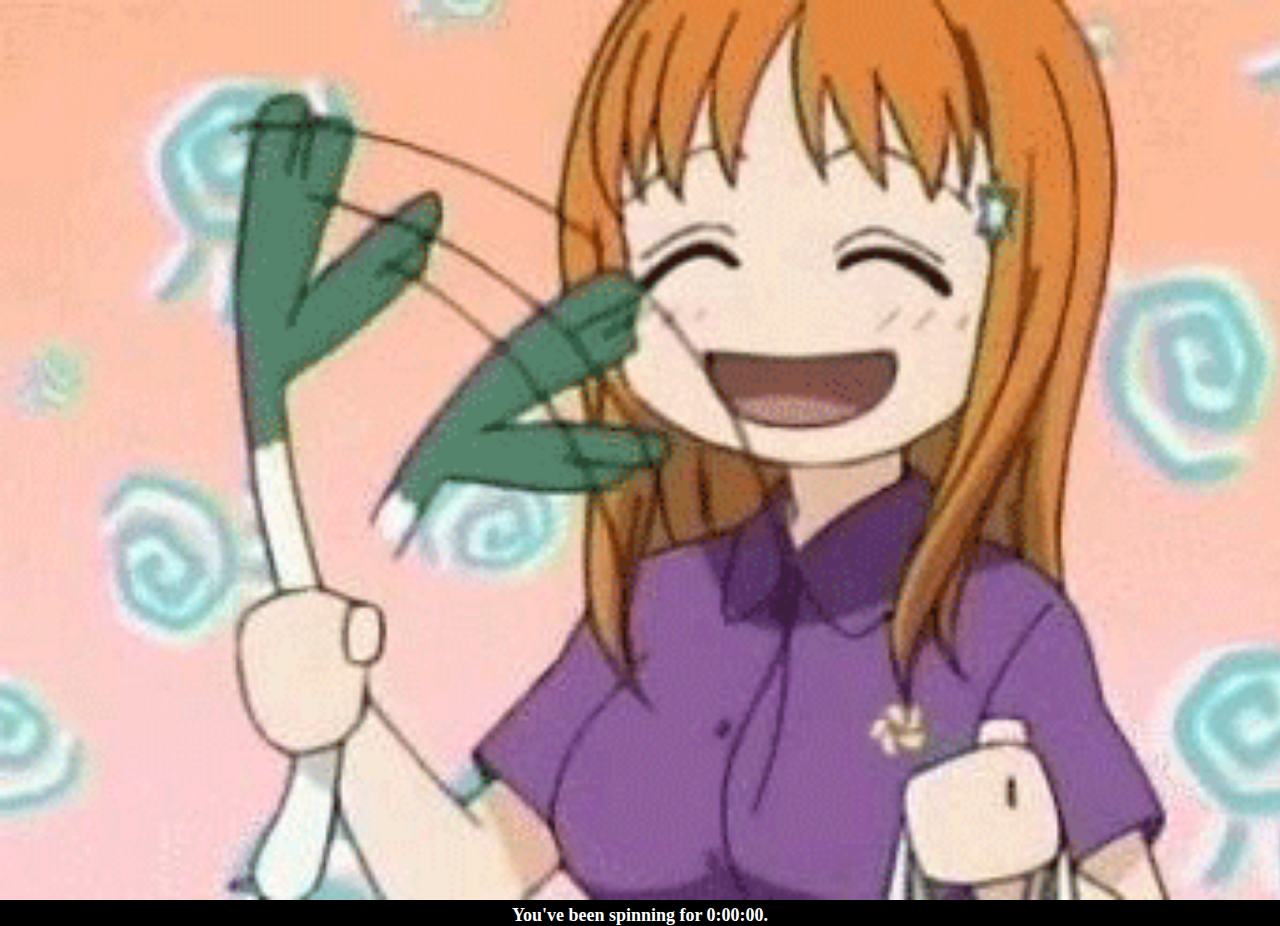
<file: index.html>
<!DOCTYPE html>
<html lang="en"><head>
	<meta charset="utf-8">
	<meta name="viewport" content="width=device-width, initial-scale=1, shrink-to-fit=no">
	<title>LEEKSPIN DOT COM (v2)</title>
	<meta name="description" content="rip flash">
	<meta name="keywords" content=""> 
	<link rel="stylesheet" href="main.css">
</head>

<body>
	<img src="leek.gif" alt="leekspin">

	<div>You've been spinning for <span id="hours">0</span>:<span id="minutes">00</span>:<span id="seconds">00</span>.</div>

	<script src="https://code.jquery.com/jquery-3.2.1.min.js"></script>
	<script src="main.js"></script>
</body>
</html>

<!--TODO: make audio good tm, make gif resize properly-->
</file>
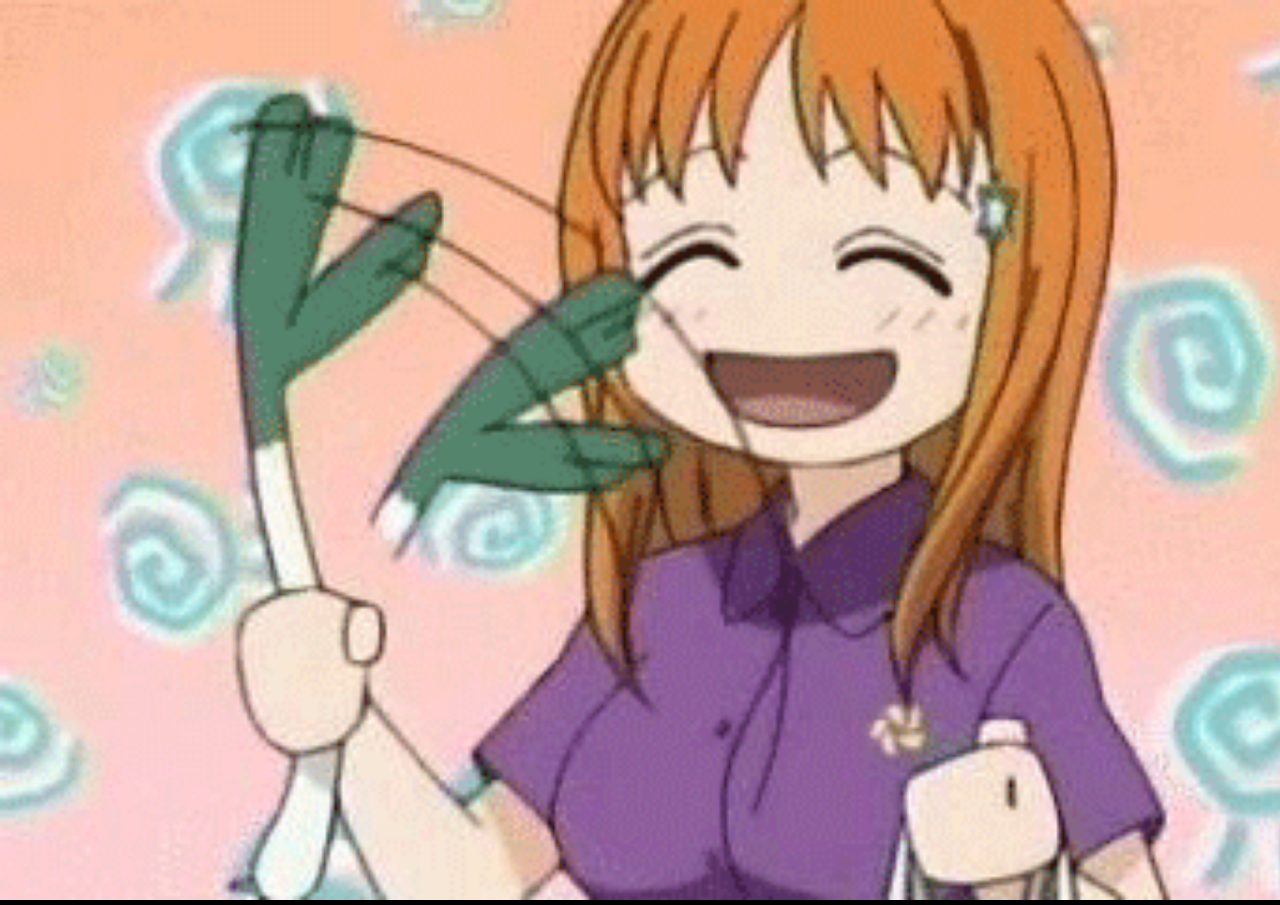
<file: main.html>
<!DOCTYPE html>
<html lang="en"><head>
	<meta charset="utf-8">
	<meta name="viewport" content="width=device-width, initial-scale=1, shrink-to-fit=no">
	<title>LEEKSPIN DOT COM (v2)</title>
	<meta name="description" content="rip flash">
	<meta name="keywords" content=""> 
	<link rel="stylesheet" href="main.css">
</head>

<body>
	<img src="leek.gif" alt="leekspin">

	<div></div>

	<script src="https://code.jquery.com/jquery-3.2.1.min.js"></script>
	<script src="main.js"></script>
</body></html>

<!--TODO: make audio good tm, make gif resize properly-->
</file>
<file: main.css>
* {
    height: 100%;
    margin: 0;
    padding: 0;
}

body {
    font: bold 18px "Georgia Condensed", serif;
	text-align: center;
	color: #fff;
    background-color: #000000;
    page-break-after: always;
}

.bg {
    /* The image used */
    background-image: "leek.gif";
    height: 100%;
    /* Center and scale the image nicely */
    background-position: center;
    background-repeat: no-repeat;
    background-size: cover;
  }

div{
    height: 0;
}
</file>
